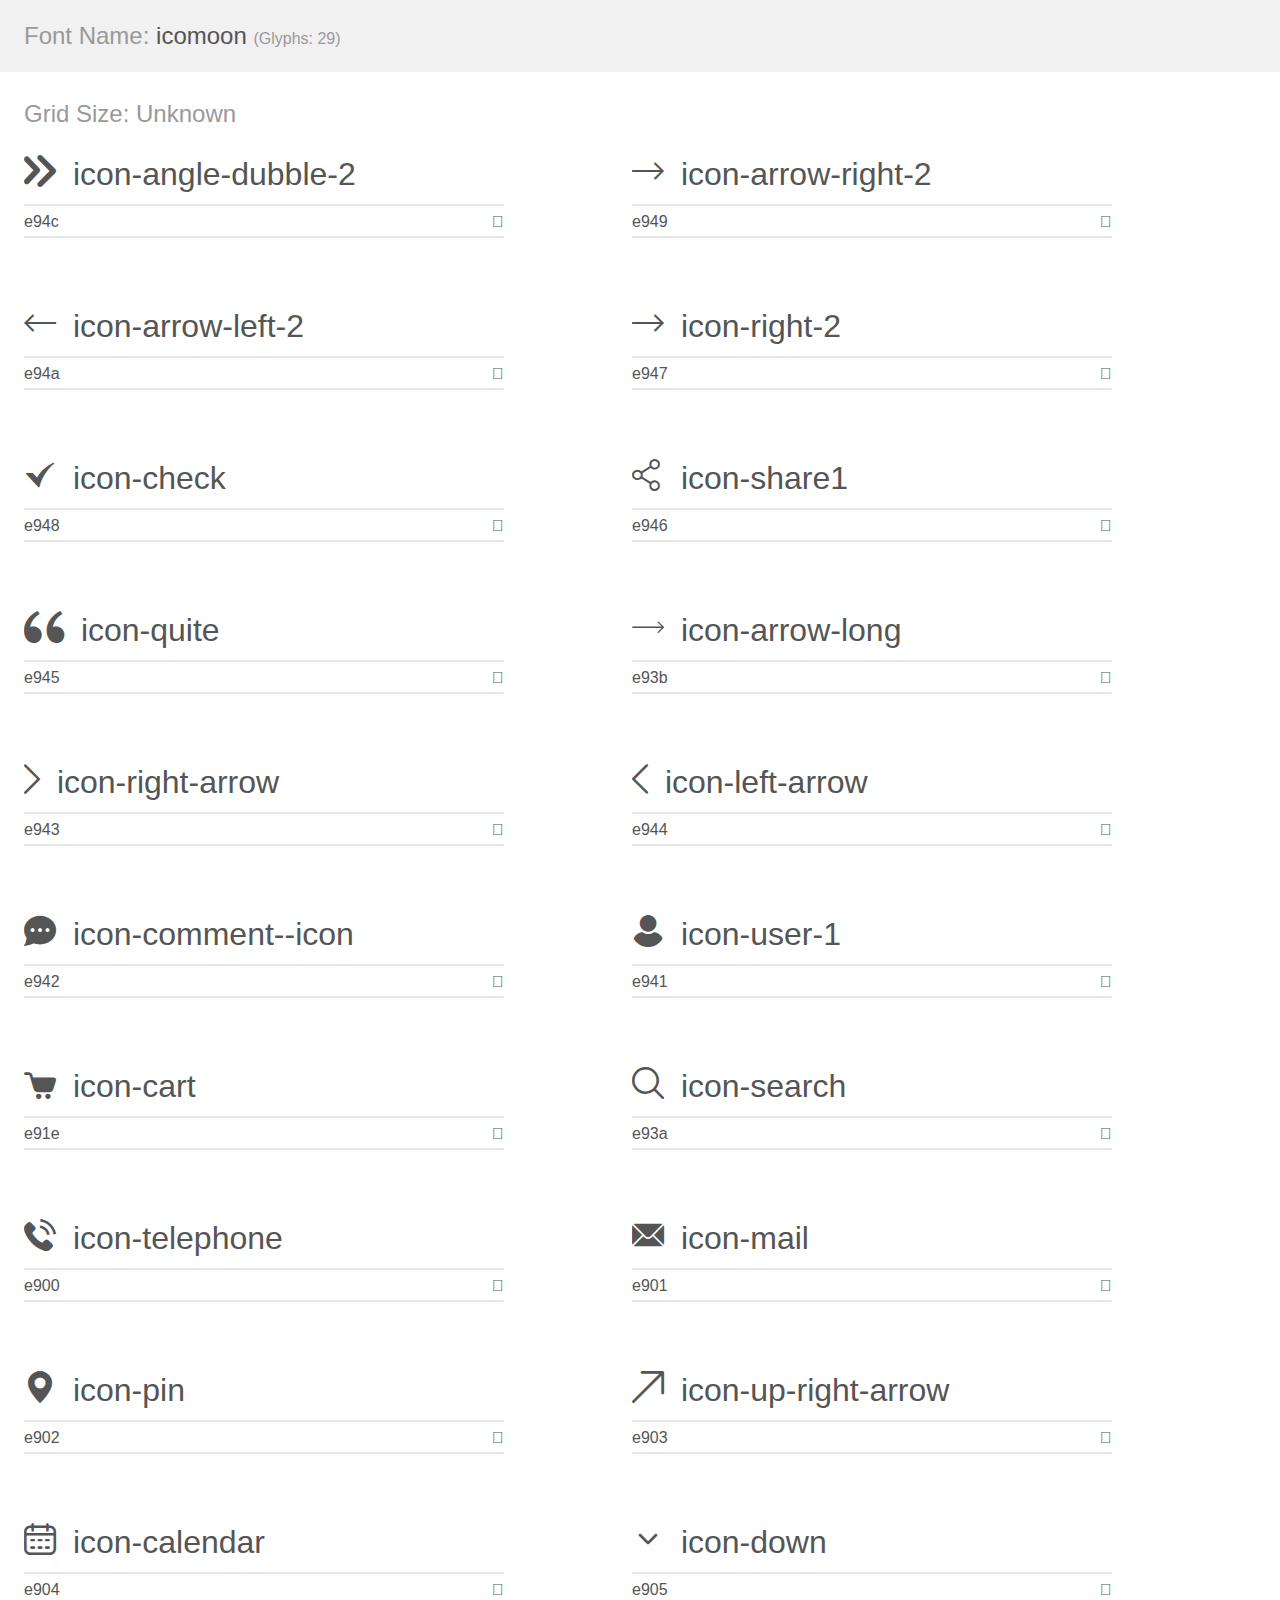
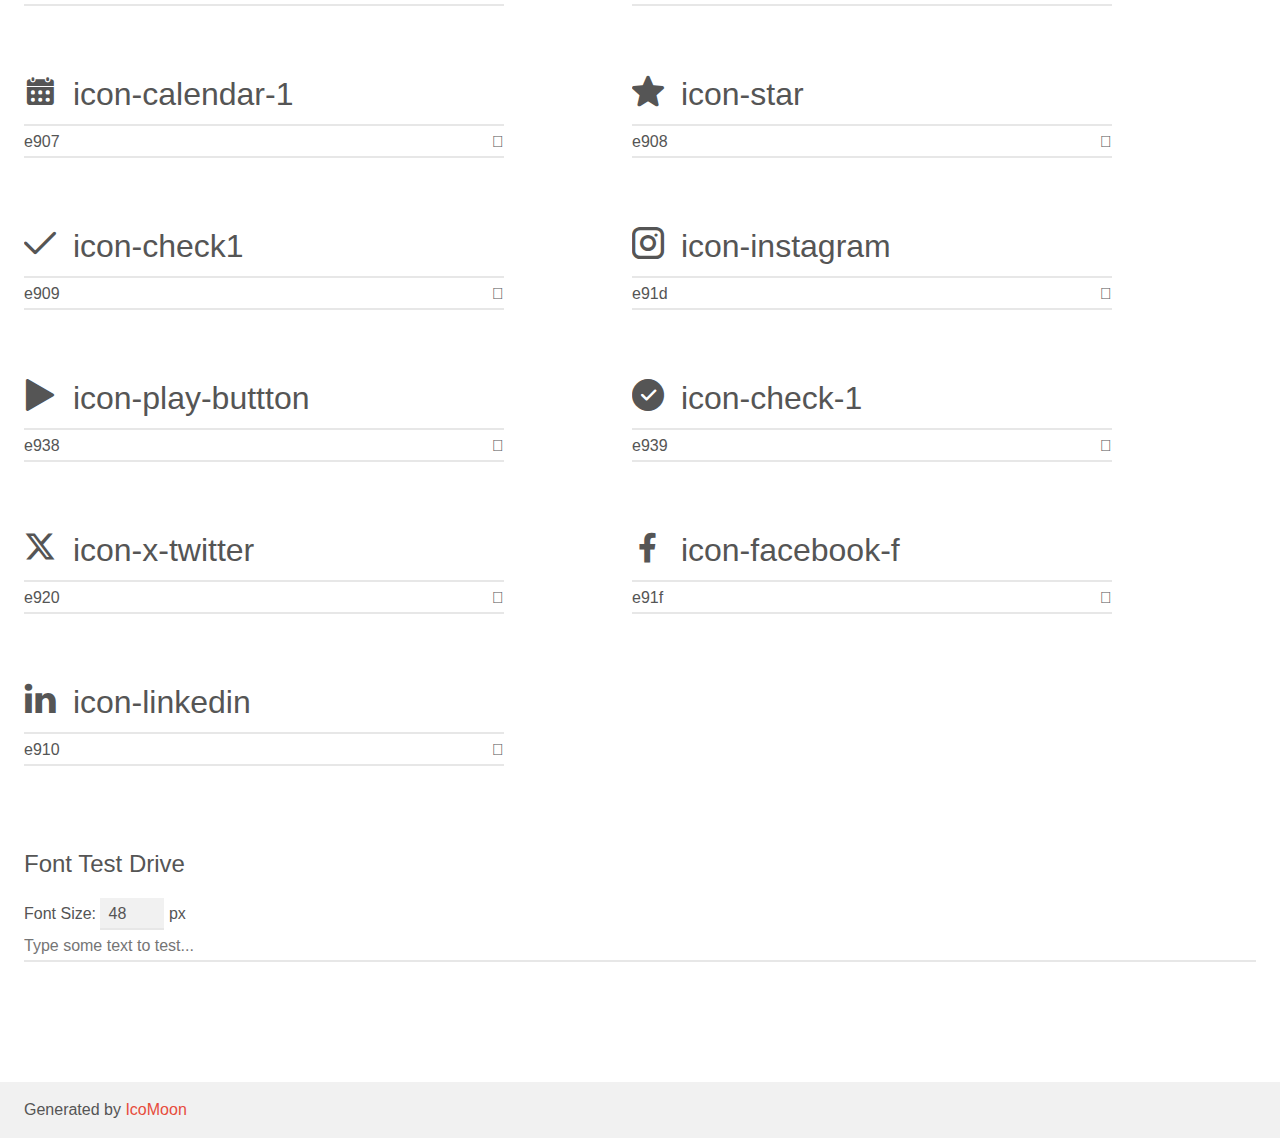
<file: assets/mota-icons/demo.html>
<!doctype html>
<html>
<head>
    <meta charset="utf-8">
    <title>IcoMoon Demo</title>
    <meta name="description" content="An Icon Font Generated By IcoMoon.io">
    <meta name="viewport" content="width=device-width, initial-scale=1">
    <link rel="stylesheet" href="demo-files/demo.css">
    <link rel="stylesheet" href="style.css"></head>
<body>
    <div class="bgc1 clearfix">
        <h1 class="mhmm mvm"><span class="fgc1">Font Name:</span> icomoon <small class="fgc1">(Glyphs:&nbsp;29)</small></h1>
    </div>
    <div class="clearfix mhl ptl">
        <h1 class="mvm mtn fgc1">Grid Size: Unknown</h1>
        <div class="glyph fs1">
            <div class="clearfix bshadow0 pbs">
                <span class="icon-angle-dubble-2"></span>
                <span class="mls"> icon-angle-dubble-2</span>
            </div>
            <fieldset class="fs0 size1of1 clearfix hidden-false">
                <input type="text" readonly value="e94c" class="unit size1of2" />
                <input type="text" maxlength="1" readonly value="&#xe94c;" class="unitRight size1of2 talign-right" />
            </fieldset>
            <div class="fs0 bshadow0 clearfix hidden-true">
                <span class="unit pvs fgc1">liga: </span>
                <input type="text" readonly value="" class="liga unitRight" />
            </div>
        </div>
        <div class="glyph fs1">
            <div class="clearfix bshadow0 pbs">
                <span class="icon-arrow-right-2"></span>
                <span class="mls"> icon-arrow-right-2</span>
            </div>
            <fieldset class="fs0 size1of1 clearfix hidden-false">
                <input type="text" readonly value="e949" class="unit size1of2" />
                <input type="text" maxlength="1" readonly value="&#xe949;" class="unitRight size1of2 talign-right" />
            </fieldset>
            <div class="fs0 bshadow0 clearfix hidden-true">
                <span class="unit pvs fgc1">liga: </span>
                <input type="text" readonly value="" class="liga unitRight" />
            </div>
        </div>
        <div class="glyph fs1">
            <div class="clearfix bshadow0 pbs">
                <span class="icon-arrow-left-2"></span>
                <span class="mls"> icon-arrow-left-2</span>
            </div>
            <fieldset class="fs0 size1of1 clearfix hidden-false">
                <input type="text" readonly value="e94a" class="unit size1of2" />
                <input type="text" maxlength="1" readonly value="&#xe94a;" class="unitRight size1of2 talign-right" />
            </fieldset>
            <div class="fs0 bshadow0 clearfix hidden-true">
                <span class="unit pvs fgc1">liga: </span>
                <input type="text" readonly value="" class="liga unitRight" />
            </div>
        </div>
        <div class="glyph fs1">
            <div class="clearfix bshadow0 pbs">
                <span class="icon-right-2"></span>
                <span class="mls"> icon-right-2</span>
            </div>
            <fieldset class="fs0 size1of1 clearfix hidden-false">
                <input type="text" readonly value="e947" class="unit size1of2" />
                <input type="text" maxlength="1" readonly value="&#xe947;" class="unitRight size1of2 talign-right" />
            </fieldset>
            <div class="fs0 bshadow0 clearfix hidden-true">
                <span class="unit pvs fgc1">liga: </span>
                <input type="text" readonly value="" class="liga unitRight" />
            </div>
        </div>
        <div class="glyph fs1">
            <div class="clearfix bshadow0 pbs">
                <span class="icon-check"></span>
                <span class="mls"> icon-check</span>
            </div>
            <fieldset class="fs0 size1of1 clearfix hidden-false">
                <input type="text" readonly value="e948" class="unit size1of2" />
                <input type="text" maxlength="1" readonly value="&#xe948;" class="unitRight size1of2 talign-right" />
            </fieldset>
            <div class="fs0 bshadow0 clearfix hidden-true">
                <span class="unit pvs fgc1">liga: </span>
                <input type="text" readonly value="" class="liga unitRight" />
            </div>
        </div>
        <div class="glyph fs1">
            <div class="clearfix bshadow0 pbs">
                <span class="icon-share1"></span>
                <span class="mls"> icon-share1</span>
            </div>
            <fieldset class="fs0 size1of1 clearfix hidden-false">
                <input type="text" readonly value="e946" class="unit size1of2" />
                <input type="text" maxlength="1" readonly value="&#xe946;" class="unitRight size1of2 talign-right" />
            </fieldset>
            <div class="fs0 bshadow0 clearfix hidden-true">
                <span class="unit pvs fgc1">liga: </span>
                <input type="text" readonly value="" class="liga unitRight" />
            </div>
        </div>
        <div class="glyph fs1">
            <div class="clearfix bshadow0 pbs">
                <span class="icon-quite"></span>
                <span class="mls"> icon-quite</span>
            </div>
            <fieldset class="fs0 size1of1 clearfix hidden-false">
                <input type="text" readonly value="e945" class="unit size1of2" />
                <input type="text" maxlength="1" readonly value="&#xe945;" class="unitRight size1of2 talign-right" />
            </fieldset>
            <div class="fs0 bshadow0 clearfix hidden-true">
                <span class="unit pvs fgc1">liga: </span>
                <input type="text" readonly value="" class="liga unitRight" />
            </div>
        </div>
        <div class="glyph fs1">
            <div class="clearfix bshadow0 pbs">
                <span class="icon-arrow-long"></span>
                <span class="mls"> icon-arrow-long</span>
            </div>
            <fieldset class="fs0 size1of1 clearfix hidden-false">
                <input type="text" readonly value="e93b" class="unit size1of2" />
                <input type="text" maxlength="1" readonly value="&#xe93b;" class="unitRight size1of2 talign-right" />
            </fieldset>
            <div class="fs0 bshadow0 clearfix hidden-true">
                <span class="unit pvs fgc1">liga: </span>
                <input type="text" readonly value="" class="liga unitRight" />
            </div>
        </div>
        <div class="glyph fs1">
            <div class="clearfix bshadow0 pbs">
                <span class="icon-right-arrow"></span>
                <span class="mls"> icon-right-arrow</span>
            </div>
            <fieldset class="fs0 size1of1 clearfix hidden-false">
                <input type="text" readonly value="e943" class="unit size1of2" />
                <input type="text" maxlength="1" readonly value="&#xe943;" class="unitRight size1of2 talign-right" />
            </fieldset>
            <div class="fs0 bshadow0 clearfix hidden-true">
                <span class="unit pvs fgc1">liga: </span>
                <input type="text" readonly value="" class="liga unitRight" />
            </div>
        </div>
        <div class="glyph fs1">
            <div class="clearfix bshadow0 pbs">
                <span class="icon-left-arrow"></span>
                <span class="mls"> icon-left-arrow</span>
            </div>
            <fieldset class="fs0 size1of1 clearfix hidden-false">
                <input type="text" readonly value="e944" class="unit size1of2" />
                <input type="text" maxlength="1" readonly value="&#xe944;" class="unitRight size1of2 talign-right" />
            </fieldset>
            <div class="fs0 bshadow0 clearfix hidden-true">
                <span class="unit pvs fgc1">liga: </span>
                <input type="text" readonly value="" class="liga unitRight" />
            </div>
        </div>
        <div class="glyph fs1">
            <div class="clearfix bshadow0 pbs">
                <span class="icon-comment--icon"></span>
                <span class="mls"> icon-comment--icon</span>
            </div>
            <fieldset class="fs0 size1of1 clearfix hidden-false">
                <input type="text" readonly value="e942" class="unit size1of2" />
                <input type="text" maxlength="1" readonly value="&#xe942;" class="unitRight size1of2 talign-right" />
            </fieldset>
            <div class="fs0 bshadow0 clearfix hidden-true">
                <span class="unit pvs fgc1">liga: </span>
                <input type="text" readonly value="" class="liga unitRight" />
            </div>
        </div>
        <div class="glyph fs1">
            <div class="clearfix bshadow0 pbs">
                <span class="icon-user-1"></span>
                <span class="mls"> icon-user-1</span>
            </div>
            <fieldset class="fs0 size1of1 clearfix hidden-false">
                <input type="text" readonly value="e941" class="unit size1of2" />
                <input type="text" maxlength="1" readonly value="&#xe941;" class="unitRight size1of2 talign-right" />
            </fieldset>
            <div class="fs0 bshadow0 clearfix hidden-true">
                <span class="unit pvs fgc1">liga: </span>
                <input type="text" readonly value="" class="liga unitRight" />
            </div>
        </div>
        <div class="glyph fs1">
            <div class="clearfix bshadow0 pbs">
                <span class="icon-cart"></span>
                <span class="mls"> icon-cart</span>
            </div>
            <fieldset class="fs0 size1of1 clearfix hidden-false">
                <input type="text" readonly value="e91e" class="unit size1of2" />
                <input type="text" maxlength="1" readonly value="&#xe91e;" class="unitRight size1of2 talign-right" />
            </fieldset>
            <div class="fs0 bshadow0 clearfix hidden-true">
                <span class="unit pvs fgc1">liga: </span>
                <input type="text" readonly value="" class="liga unitRight" />
            </div>
        </div>
        <div class="glyph fs1">
            <div class="clearfix bshadow0 pbs">
                <span class="icon-search"></span>
                <span class="mls"> icon-search</span>
            </div>
            <fieldset class="fs0 size1of1 clearfix hidden-false">
                <input type="text" readonly value="e93a" class="unit size1of2" />
                <input type="text" maxlength="1" readonly value="&#xe93a;" class="unitRight size1of2 talign-right" />
            </fieldset>
            <div class="fs0 bshadow0 clearfix hidden-true">
                <span class="unit pvs fgc1">liga: </span>
                <input type="text" readonly value="" class="liga unitRight" />
            </div>
        </div>
        <div class="glyph fs1">
            <div class="clearfix bshadow0 pbs">
                <span class="icon-telephone"></span>
                <span class="mls"> icon-telephone</span>
            </div>
            <fieldset class="fs0 size1of1 clearfix hidden-false">
                <input type="text" readonly value="e900" class="unit size1of2" />
                <input type="text" maxlength="1" readonly value="&#xe900;" class="unitRight size1of2 talign-right" />
            </fieldset>
            <div class="fs0 bshadow0 clearfix hidden-true">
                <span class="unit pvs fgc1">liga: </span>
                <input type="text" readonly value="" class="liga unitRight" />
            </div>
        </div>
        <div class="glyph fs1">
            <div class="clearfix bshadow0 pbs">
                <span class="icon-mail"></span>
                <span class="mls"> icon-mail</span>
            </div>
            <fieldset class="fs0 size1of1 clearfix hidden-false">
                <input type="text" readonly value="e901" class="unit size1of2" />
                <input type="text" maxlength="1" readonly value="&#xe901;" class="unitRight size1of2 talign-right" />
            </fieldset>
            <div class="fs0 bshadow0 clearfix hidden-true">
                <span class="unit pvs fgc1">liga: </span>
                <input type="text" readonly value="" class="liga unitRight" />
            </div>
        </div>
        <div class="glyph fs1">
            <div class="clearfix bshadow0 pbs">
                <span class="icon-pin"></span>
                <span class="mls"> icon-pin</span>
            </div>
            <fieldset class="fs0 size1of1 clearfix hidden-false">
                <input type="text" readonly value="e902" class="unit size1of2" />
                <input type="text" maxlength="1" readonly value="&#xe902;" class="unitRight size1of2 talign-right" />
            </fieldset>
            <div class="fs0 bshadow0 clearfix hidden-true">
                <span class="unit pvs fgc1">liga: </span>
                <input type="text" readonly value="" class="liga unitRight" />
            </div>
        </div>
        <div class="glyph fs1">
            <div class="clearfix bshadow0 pbs">
                <span class="icon-up-right-arrow"></span>
                <span class="mls"> icon-up-right-arrow</span>
            </div>
            <fieldset class="fs0 size1of1 clearfix hidden-false">
                <input type="text" readonly value="e903" class="unit size1of2" />
                <input type="text" maxlength="1" readonly value="&#xe903;" class="unitRight size1of2 talign-right" />
            </fieldset>
            <div class="fs0 bshadow0 clearfix hidden-true">
                <span class="unit pvs fgc1">liga: </span>
                <input type="text" readonly value="" class="liga unitRight" />
            </div>
        </div>
        <div class="glyph fs1">
            <div class="clearfix bshadow0 pbs">
                <span class="icon-calendar"></span>
                <span class="mls"> icon-calendar</span>
            </div>
            <fieldset class="fs0 size1of1 clearfix hidden-false">
                <input type="text" readonly value="e904" class="unit size1of2" />
                <input type="text" maxlength="1" readonly value="&#xe904;" class="unitRight size1of2 talign-right" />
            </fieldset>
            <div class="fs0 bshadow0 clearfix hidden-true">
                <span class="unit pvs fgc1">liga: </span>
                <input type="text" readonly value="" class="liga unitRight" />
            </div>
        </div>
        <div class="glyph fs1">
            <div class="clearfix bshadow0 pbs">
                <span class="icon-down"></span>
                <span class="mls"> icon-down</span>
            </div>
            <fieldset class="fs0 size1of1 clearfix hidden-false">
                <input type="text" readonly value="e905" class="unit size1of2" />
                <input type="text" maxlength="1" readonly value="&#xe905;" class="unitRight size1of2 talign-right" />
            </fieldset>
            <div class="fs0 bshadow0 clearfix hidden-true">
                <span class="unit pvs fgc1">liga: </span>
                <input type="text" readonly value="" class="liga unitRight" />
            </div>
        </div>
        <div class="glyph fs1">
            <div class="clearfix bshadow0 pbs">
                <span class="icon-calendar-1"></span>
                <span class="mls"> icon-calendar-1</span>
            </div>
            <fieldset class="fs0 size1of1 clearfix hidden-false">
                <input type="text" readonly value="e907" class="unit size1of2" />
                <input type="text" maxlength="1" readonly value="&#xe907;" class="unitRight size1of2 talign-right" />
            </fieldset>
            <div class="fs0 bshadow0 clearfix hidden-true">
                <span class="unit pvs fgc1">liga: </span>
                <input type="text" readonly value="" class="liga unitRight" />
            </div>
        </div>
        <div class="glyph fs1">
            <div class="clearfix bshadow0 pbs">
                <span class="icon-star"></span>
                <span class="mls"> icon-star</span>
            </div>
            <fieldset class="fs0 size1of1 clearfix hidden-false">
                <input type="text" readonly value="e908" class="unit size1of2" />
                <input type="text" maxlength="1" readonly value="&#xe908;" class="unitRight size1of2 talign-right" />
            </fieldset>
            <div class="fs0 bshadow0 clearfix hidden-true">
                <span class="unit pvs fgc1">liga: </span>
                <input type="text" readonly value="" class="liga unitRight" />
            </div>
        </div>
        <div class="glyph fs1">
            <div class="clearfix bshadow0 pbs">
                <span class="icon-check1"></span>
                <span class="mls"> icon-check1</span>
            </div>
            <fieldset class="fs0 size1of1 clearfix hidden-false">
                <input type="text" readonly value="e909" class="unit size1of2" />
                <input type="text" maxlength="1" readonly value="&#xe909;" class="unitRight size1of2 talign-right" />
            </fieldset>
            <div class="fs0 bshadow0 clearfix hidden-true">
                <span class="unit pvs fgc1">liga: </span>
                <input type="text" readonly value="" class="liga unitRight" />
            </div>
        </div>
        <div class="glyph fs1">
            <div class="clearfix bshadow0 pbs">
                <span class="icon-instagram"></span>
                <span class="mls"> icon-instagram</span>
            </div>
            <fieldset class="fs0 size1of1 clearfix hidden-false">
                <input type="text" readonly value="e91d" class="unit size1of2" />
                <input type="text" maxlength="1" readonly value="&#xe91d;" class="unitRight size1of2 talign-right" />
            </fieldset>
            <div class="fs0 bshadow0 clearfix hidden-true">
                <span class="unit pvs fgc1">liga: </span>
                <input type="text" readonly value="" class="liga unitRight" />
            </div>
        </div>
        <div class="glyph fs1">
            <div class="clearfix bshadow0 pbs">
                <span class="icon-play-buttton"></span>
                <span class="mls"> icon-play-buttton</span>
            </div>
            <fieldset class="fs0 size1of1 clearfix hidden-false">
                <input type="text" readonly value="e938" class="unit size1of2" />
                <input type="text" maxlength="1" readonly value="&#xe938;" class="unitRight size1of2 talign-right" />
            </fieldset>
            <div class="fs0 bshadow0 clearfix hidden-true">
                <span class="unit pvs fgc1">liga: </span>
                <input type="text" readonly value="" class="liga unitRight" />
            </div>
        </div>
        <div class="glyph fs1">
            <div class="clearfix bshadow0 pbs">
                <span class="icon-check-1"></span>
                <span class="mls"> icon-check-1</span>
            </div>
            <fieldset class="fs0 size1of1 clearfix hidden-false">
                <input type="text" readonly value="e939" class="unit size1of2" />
                <input type="text" maxlength="1" readonly value="&#xe939;" class="unitRight size1of2 talign-right" />
            </fieldset>
            <div class="fs0 bshadow0 clearfix hidden-true">
                <span class="unit pvs fgc1">liga: </span>
                <input type="text" readonly value="" class="liga unitRight" />
            </div>
        </div>
        <div class="glyph fs1">
            <div class="clearfix bshadow0 pbs">
                <span class="icon-x-twitter"></span>
                <span class="mls"> icon-x-twitter</span>
            </div>
            <fieldset class="fs0 size1of1 clearfix hidden-false">
                <input type="text" readonly value="e920" class="unit size1of2" />
                <input type="text" maxlength="1" readonly value="&#xe920;" class="unitRight size1of2 talign-right" />
            </fieldset>
            <div class="fs0 bshadow0 clearfix hidden-true">
                <span class="unit pvs fgc1">liga: </span>
                <input type="text" readonly value="" class="liga unitRight" />
            </div>
        </div>
        <div class="glyph fs1">
            <div class="clearfix bshadow0 pbs">
                <span class="icon-facebook-f"></span>
                <span class="mls"> icon-facebook-f</span>
            </div>
            <fieldset class="fs0 size1of1 clearfix hidden-false">
                <input type="text" readonly value="e91f" class="unit size1of2" />
                <input type="text" maxlength="1" readonly value="&#xe91f;" class="unitRight size1of2 talign-right" />
            </fieldset>
            <div class="fs0 bshadow0 clearfix hidden-true">
                <span class="unit pvs fgc1">liga: </span>
                <input type="text" readonly value="" class="liga unitRight" />
            </div>
        </div>
        <div class="glyph fs1">
            <div class="clearfix bshadow0 pbs">
                <span class="icon-linkedin"></span>
                <span class="mls"> icon-linkedin</span>
            </div>
            <fieldset class="fs0 size1of1 clearfix hidden-false">
                <input type="text" readonly value="e910" class="unit size1of2" />
                <input type="text" maxlength="1" readonly value="&#xe910;" class="unitRight size1of2 talign-right" />
            </fieldset>
            <div class="fs0 bshadow0 clearfix hidden-true">
                <span class="unit pvs fgc1">liga: </span>
                <input type="text" readonly value="" class="liga unitRight" />
            </div>
        </div>
    </div>

    <!--[if gt IE 8]><!-->
    <div class="mhl clearfix mbl">
        <h1>Font Test Drive</h1>
        <label>
            Font Size: <input id="fontSize" type="number" class="textbox0 mbm"
            min="8" value="48" />
            px
        </label>
        <input id="testText" type="text" class="phl size1of1 mvl"
        placeholder="Type some text to test..." value=""/>
        <div id="testDrive" class="icon-" style="font-family: icomoon">&nbsp;
        </div>
    </div>
    <!--<![endif]-->
    <div class="bgc1 clearfix">
        <p class="mhl">Generated by <a href="https://icomoon.io/app">IcoMoon</a></p>
    </div>

    <script src="demo-files/demo.js"></script>
</body>
</html>
</file>
<file: assets/mota-icons/demo-files/demo.css>
body {
  padding: 0;
  margin: 0;
  font-family: sans-serif;
  font-size: 1em;
  line-height: 1.5;
  color: #555;
  background: #fff;
}
h1 {
  font-size: 1.5em;
  font-weight: normal;
}
small {
  font-size: .66666667em;
}
a {
  color: #e74c3c;
  text-decoration: none;
}
a:hover, a:focus {
  box-shadow: 0 1px #e74c3c;
}
.bshadow0, input {
  box-shadow: inset 0 -2px #e7e7e7;
}
input:hover {
  box-shadow: inset 0 -2px #ccc;
}
input, fieldset {
  font-family: sans-serif;
  font-size: 1em;
  margin: 0;
  padding: 0;
  border: 0;
}
input {
  color: inherit;
  line-height: 1.5;
  height: 1.5em;
  padding: .25em 0;
}
input:focus {
  outline: none;
  box-shadow: inset 0 -2px #449fdb;
}
.glyph {
  font-size: 16px;
  width: 15em;
  padding-bottom: 1em;
  margin-right: 4em;
  margin-bottom: 1em;
  float: left;
  overflow: hidden;
}
.liga {
  width: 80%;
  width: calc(100% - 2.5em);
}
.talign-right {
  text-align: right;
}
.talign-center {
  text-align: center;
}
.bgc1 {
  background: #f1f1f1;
}
.fgc1 {
  color: #999;
}
.fgc0 {
  color: #000;
}
p {
  margin-top: 1em;
  margin-bottom: 1em;
}
.mvm {
  margin-top: .75em;
  margin-bottom: .75em;
}
.mtn {
  margin-top: 0;
}
.mtl, .mal {
  margin-top: 1.5em;
}
.mbl, .mal {
  margin-bottom: 1.5em;
}
.mal, .mhl {
  margin-left: 1.5em;
  margin-right: 1.5em;
}
.mhmm {
  margin-left: 1em;
  margin-right: 1em;
}
.mls {
  margin-left: .25em;
}
.ptl {
  padding-top: 1.5em;
}
.pbs, .pvs {
  padding-bottom: .25em;
}
.pvs, .pts {
  padding-top: .25em;
}
.unit {
  float: left;
}
.unitRight {
  float: right;
}
.size1of2 {
  width: 50%;
}
.size1of1 {
  width: 100%;
}
.clearfix:before, .clearfix:after {
  content: " ";
  display: table;
}
.clearfix:after {
  clear: both;
}
.hidden-true {
  display: none;
}
.textbox0 {
  width: 3em;
  background: #f1f1f1;
  padding: .25em .5em;
  line-height: 1.5;
  height: 1.5em;
}
#testDrive {
  display: block;
  padding-top: 24px;
  line-height: 1.5;
}
.fs0 {
  font-size: 16px;
}
.fs1 {
  font-size: 32px;
}
</file>
<file: assets/mota-icons/style.css>
@font-face {
  font-family: 'icomoon';
  src:  url('fonts/icomoon.eot?r9xutg');
  src:  url('fonts/icomoon.eot?r9xutg#iefix') format('embedded-opentype'),
    url('fonts/icomoon.ttf?r9xutg') format('truetype'),
    url('fonts/icomoon.woff?r9xutg') format('woff'),
    url('fonts/icomoon.svg?r9xutg#icomoon') format('svg');
  font-weight: normal;
  font-style: normal;
  font-display: block;
}

[class^="icon-"], [class*=" icon-"] {
  /* use !important to prevent issues with browser extensions that change fonts */
  font-family: 'icomoon' !important;
  speak: never;
  font-style: normal;
  font-weight: normal;
  font-variant: normal;
  text-transform: none;
  line-height: 1;

  /* Better Font Rendering =========== */
  -webkit-font-smoothing: antialiased;
  -moz-osx-font-smoothing: grayscale;
}

.icon-angle-dubble-2:before {
  content: "\e94c";
}
.icon-arrow-right-2:before {
  content: "\e949";
}
.icon-arrow-left-2:before {
  content: "\e94a";
}
.icon-right-2:before {
  content: "\e947";
}
.icon-check:before {
  content: "\e948";
}
.icon-share1:before {
  content: "\e946";
}
.icon-quite:before {
  content: "\e945";
}
.icon-arrow-long:before {
  content: "\e93b";
}
.icon-right-arrow:before {
  content: "\e943";
}
.icon-left-arrow:before {
  content: "\e944";
}
.icon-comment--icon:before {
  content: "\e942";
}
.icon-user-1:before {
  content: "\e941";
}
.icon-cart:before {
  content: "\e91e";
}
.icon-search:before {
  content: "\e93a";
}
.icon-telephone:before {
  content: "\e900";
}
.icon-mail:before {
  content: "\e901";
}
.icon-pin:before {
  content: "\e902";
}
.icon-up-right-arrow:before {
  content: "\e903";
}
.icon-calendar:before {
  content: "\e904";
}
.icon-down:before {
  content: "\e905";
}
.icon-calendar-1:before {
  content: "\e907";
}
.icon-star:before {
  content: "\e908";
}
.icon-check1:before {
  content: "\e909";
}
.icon-instagram:before {
  content: "\e91d";
}
.icon-play-buttton:before {
  content: "\e938";
}
.icon-check-1:before {
  content: "\e939";
}
.icon-x-twitter:before {
  content: "\e920";
}
.icon-facebook-f:before {
  content: "\e91f";
}
.icon-linkedin:before {
  content: "\e910";
}
</file>
